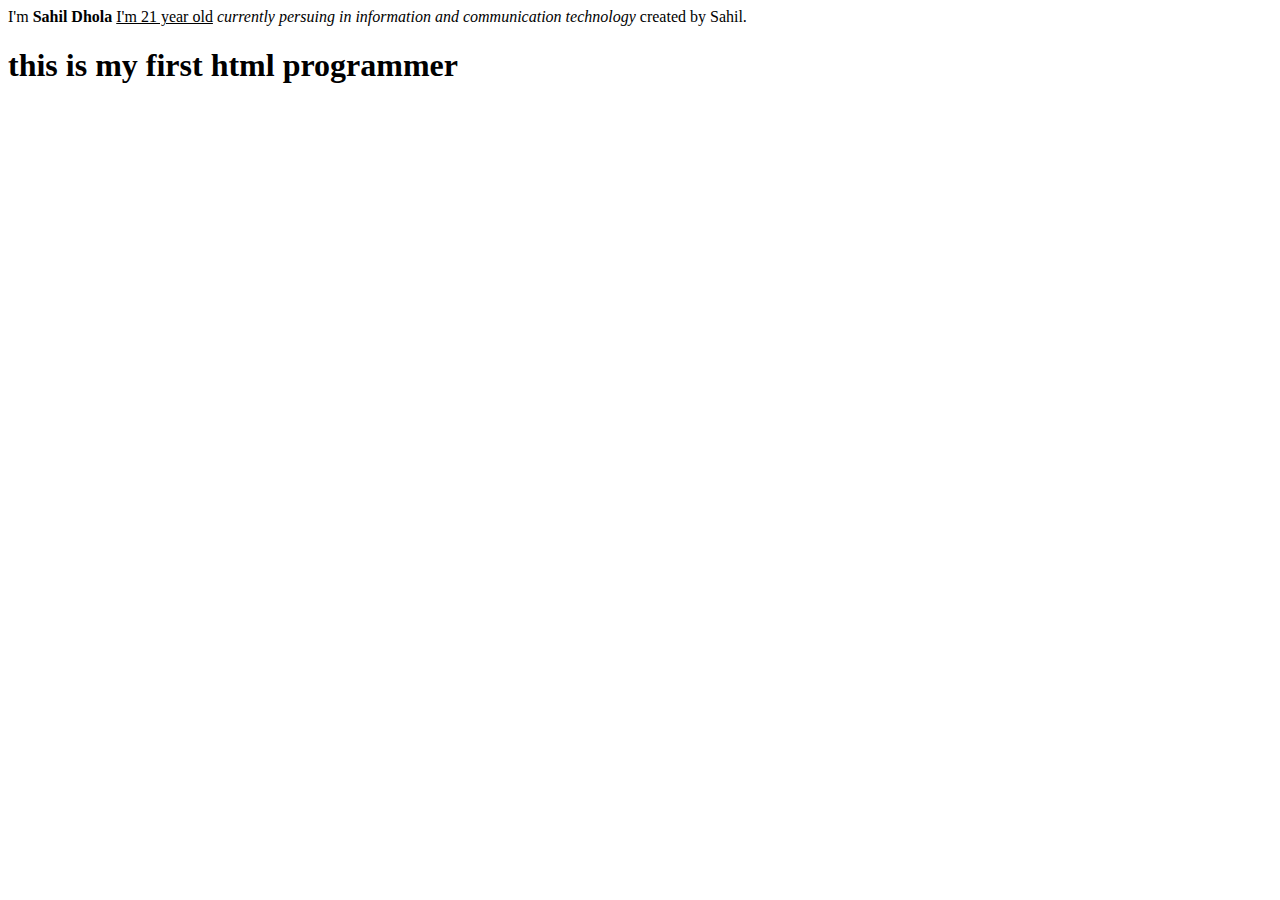
<file: index.html>
<!DOCTYPE html>
<html>
<head>
    <meta charset="ISO-8859-13"> 
    <meta name="lab 7 work " content="Basic HTML Document for Lab Assignment">
    <meta name="sahil" content="sahil dhola">
    <title>Basic HTML Document</title>
    
</head>
<body>
I'm <b>Sahil Dhola</b> <u>I'm 21 year old</u> <i>currently persuing in information and communication technology</i>
    created by Sahil.

    <h1>this is my first html programmer</h1>
    
    
</body>
</html>
</file>
